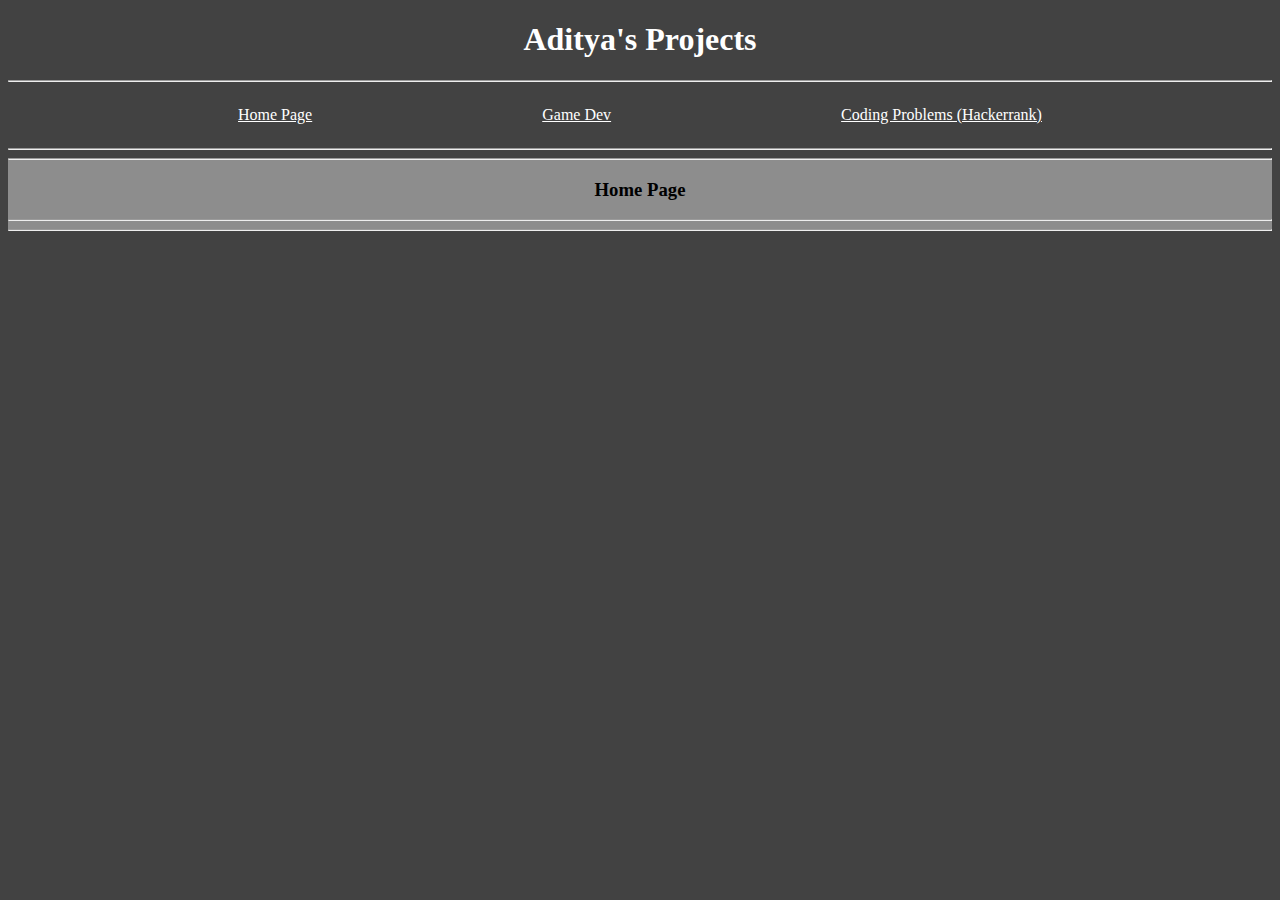
<file: index.html>
<!DOCTYPE html>
<html lang="en">
<head>
    <meta charset="UTF-8">
    <meta http-equiv="X-UA-Compatible" content="IE=edge">
    <meta name="viewport" content="width=device-width, initial-scale=1.0">
    <link rel="stylesheet" href="main.css">
    <title>Adi's Portfolio</title>
</head>
<body>
    <header>
        <section id="title">
            <h1 class="centerText">Aditya's Projects</h1>
            <hr>
        </section>
        <section class="container-2">
            <div><a href="#aboutme">Home Page</a></div>
            <div><a href="gamedev.html"><p>Game Dev</p></a></div>
            <div><a href="data.html"><p>Coding Problems (Hackerrank) </p></a></div>
        </section>
        <hr>
    </header>
    <main>
        <section class="alternate" id="aboutme">
            <hr>
            <h3 class="centerText">Home Page</h4>
            <hr>
            <div>
            </div>
            <hr>
        </section>
    </main>
</body>
</html>
</file>
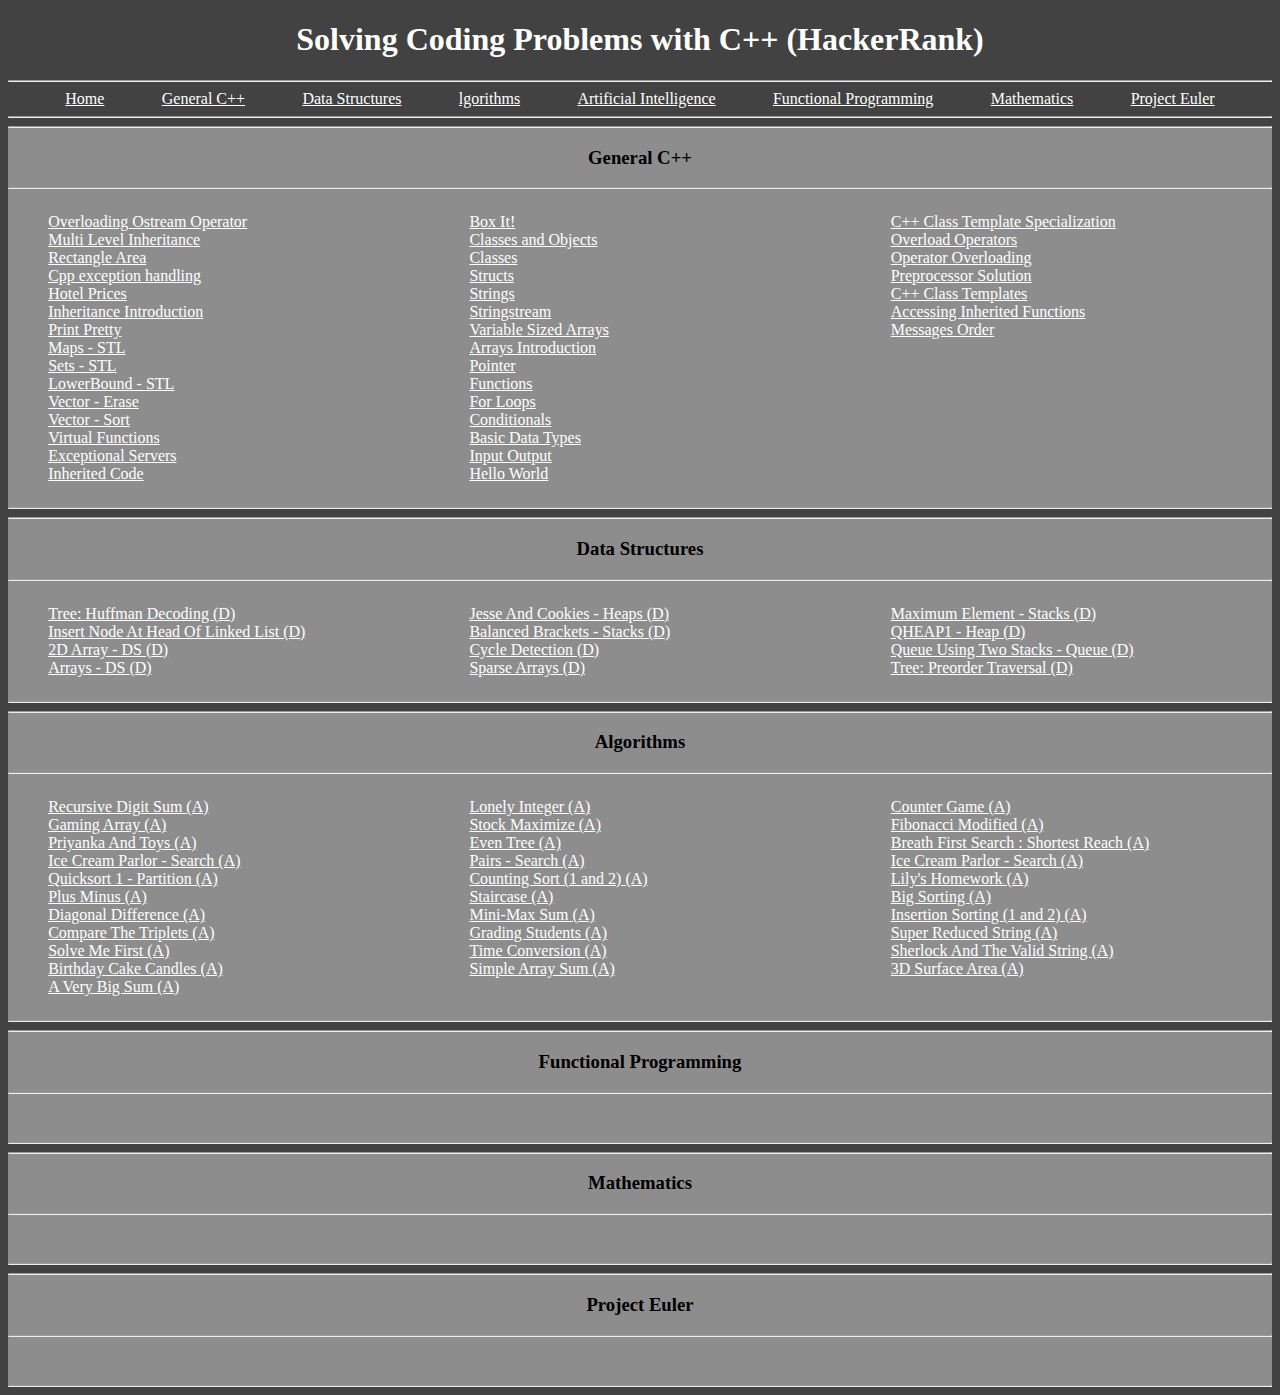
<file: data.html>
<!DOCTYPE html>
<html lang="en">
<head>
    <meta charset="UTF-8">
    <meta http-equiv="X-UA-Compatible" content="IE=edge">
    <meta name="viewport" content="width=device-width, initial-scale=1.0">
    <link rel="stylesheet" href="main.css">
    <title>Coding Problems</title>
</head>
<body>
    <header>
        <section id="title">
            <h1 class="centerText">Solving Coding Problems with C++ (HackerRank)</h1>
            <hr>
        </section>
        <section class="container-2">
            <div><a href="index.html">Home</a></div>
            <div><a href="#C++">General C++</a></div>
            <div><a href="#DA">Data Structures</a></div>
            <div><a href="#AL">lgorithms</a></div>
            <div><a href="#AI">Artificial Intelligence</a></div>
            <div><a href="#FP">Functional Programming</a></div>
            <div><a href="#Mathematics">Mathematics</a></div>
            <div><a href="#ProjectEuler">Project Euler</a></div>
        </section>
        <hr>
    </header>
    <main>
        
        <section class="alternate" id="C++">
            <hr>
            <h3 class="centerText">General C++</h3>
            <hr>
            <div class="row">
                <div class="column">
                  <ul>
                     <li><a href="">C++ Class Template Specialization</a></li>
                    <li><a href="">Overload Operators</a></li>
                    <li><a href="">Operator Overloading</a></li>
                    <li><a href="">Preprocessor Solution</a></li>
                    <li><a href="">C++ Class Templates</a></li>
                    <li><a href="">Accessing Inherited Functions</a></li>
                    <li><a href="">Messages Order</a></li>
                </ul>
              </div>
              <div class="column">
                  <ul>
                    <li><a href="">Box It!</a></li>
                    <li><a href="">Classes and Objects</a></li>
                    <li><a href="">Classes</a></li>
                    <li><a href="">Structs</a></li>
                    <li><a href="">Strings</a></li>
                    <li><a href="">Stringstream</a></li>
                    <li><a href="">Variable Sized Arrays</a></li>
                    <li><a href="">Arrays Introduction</a></li>
                    <li><a href="">Pointer</a></li>
                    <li><a href="">Functions</a></li>
                    <li><a href="">For Loops</a></li>
                    <li><a href="">Conditionals</a></li>
                    <li><a href="">Basic Data Types</a></li>
                    <li><a href="">Input Output</a></li>
                    <li><a href="">Hello World</a></li>
                </ul>
              </div>
              <div class="column">
                  <ul>
                    <li><a href="">Overloading Ostream Operator</a></li>
                    <li><a href="">Multi Level Inheritance</a></li>
                    <li><a href="">Rectangle Area</a></li>
                    <li><a href="">Cpp exception handling</a></li>
                    <li><a href="">Hotel Prices</a></li>
                    <li><a href="">Inheritance Introduction</a></li>
                    <li><a href="">Print Pretty</a></li>
                    <li><a href="">Maps - STL</a></li>
                    <li><a href="">Sets - STL</a></li>
                    <li><a href="">LowerBound - STL</a></li>
                    <li><a href="">Vector - Erase</a></li>
                    <li><a href="">Vector - Sort</a></li>
                    <li><a href="">Virtual Functions</a></li>
                    <li><a href="">Exceptional Servers</a></li>
                    <li><a href="">Inherited Code</a></li>
                </ul>
              </div>
            </div>
            
            <hr>
        </section>

        <section class="alternate" id="DA">
            <hr>
            <h3 class="centerText">Data Structures</h3>
            <hr>
            <div class="row">
                <div class="column">
                  <ul>
                      <li><a href="">Maximum Element - Stacks (D)</a></li>
                      <li><a href="">QHEAP1 - Heap (D)</a></li>
                      <li><a href="">Queue Using Two Stacks - Queue (D)</a></li>
                      <li><a href="">Tree: Preorder Traversal (D) </a></li>
                </ul>
              </div>
              <div class="column">
                  <ul>
                      <li><a href=""> Jesse And Cookies - Heaps (D)</a></li>
                      <li><a href="">Balanced Brackets - Stacks (D)</a></li>
                      <li><a href="">Cycle Detection (D)</a></li>
                      <li><a href=""> Sparse Arrays (D)</a></li>
                         
                </ul>
              </div>
              <div class="column">
                  <ul>
                      <li><a href="">Tree: Huffman Decoding (D) </a></li>
                      <li><a href="">Insert Node At Head Of Linked List (D)</a></li>
                     <li><a href="">2D Array - DS (D)</a></li>
                      <li><a href="">Arrays - DS (D)</a></li>  
                </ul>
              </div>
            </div>
            <hr>
        </section>

        <section class="alternate" id="AL">
            <hr>
            <h3 class="centerText">Algorithms</h3>
            <hr>
            <div class="row">
                <div class="column">
                  <ul>
                      <li><a href="">Counter Game (A)</a></li>
                      <li><a href="">Fibonacci Modified (A)</a></li>
                      <li><a href="">Breath First Search : Shortest Reach (A)</a></li>
                     <li><a href="">Ice Cream Parlor - Search (A)</a></li>
                      <li><a href="">Lily's Homework (A) </a></li>
                      <li><a href="">Big Sorting (A) </a></li>
                      <li><a href="">Insertion Sorting (1 and 2) (A) </a></li>
                      <li><a href="">Super Reduced String (A)</a></li>
                      <li><a href="">Sherlock And The Valid String (A)</a></li>
                      <li><a href="">3D Surface Area (A)</a></li>
                      
                </ul>
              </div>
              <div class="column">
                  <ul>
                      <li><a href="">Lonely Integer (A)</a></li>
                      <li><a href="">Stock Maximize (A)</a></li>
                      <li><a href="">Even Tree (A)</a></li>
                      <li><a href=""> Pairs - Search (A)</a></li>
                      <li><a href="">Counting Sort (1 and 2) (A) </a></li>
                      <li><a href="">Staircase (A)</a></li>
                      <li><a href="">Mini-Max Sum (A)</a></li>
                      <li><a href="">Grading Students (A)</a></li>
                    <li><a href="">Time Conversion (A)</a></li>
                      <li><a href="">Simple Array Sum (A)</a></li>
                       
                </ul>
              </div>
              <div class="column">
                  <ul>
                      <li><a href="">Recursive Digit Sum (A)</a></li>
                      <li><a href="">Gaming Array (A) </a></li>
                      <li><a href="">Priyanka And Toys (A) </a></li>
                      <li><a href="">Ice Cream Parlor - Search (A)</a></li>
                      <li><a href="">Quicksort 1 - Partition (A) </a></li>
                      <li><a href="">Plus Minus (A)</a></li>
                      <li><a href="">Diagonal Difference (A)</a></li>
                      <li><a href="">Compare The Triplets (A)</a></li>
                    <li><a href="">Solve Me First (A)</a></li> 
                      <li><a href="">Birthday Cake Candles (A)</a></li>
                    <li><a href="">A Very Big Sum (A)</a></li> 
                </ul>
              </div>
            </div>
            <hr>
        </section>

        <section class="alternate" id="FP">
            <hr>
            <h3 class="centerText">Functional Programming</h3>
            <hr>
            <div class="row">
                <div class="column">
                  <ul>
        
                </ul>
              </div>
              <div class="column">
                  <ul>    
                      
                </ul>
              </div>
              <div class="column">
                  <ul>
                      
                </ul>
              </div>
            </div>
            <hr>
        </section>

        <section class="alternate" id="Mathematics">
            <hr>
            <h3 class="centerText">Mathematics</h3>
            <hr>
            <div class="row">
                <div class="column">
                  <ul>
        
                </ul>
              </div>
              <div class="column">
                  <ul>    
                      
                </ul>
              </div>
              <div class="column">
                  <ul>
                      
                </ul>
              </div>
            </div>
            <hr>
        </section>

        <section class="alternate" id="ProjectEuler">
            <hr>
            <h3 class="centerText">Project Euler</h3>
            <hr>
            <div class="row">
                <div class="column">
                  <ul>
        
                </ul>
              </div>
              <div class="column">
                  <ul>    
                      
                </ul>
              </div>
              <div class="column">
                  <ul>
                      
                </ul>
              </div>
            </div>
            <hr>
        </section>
        
    </main>
</body>
</html>
</file>
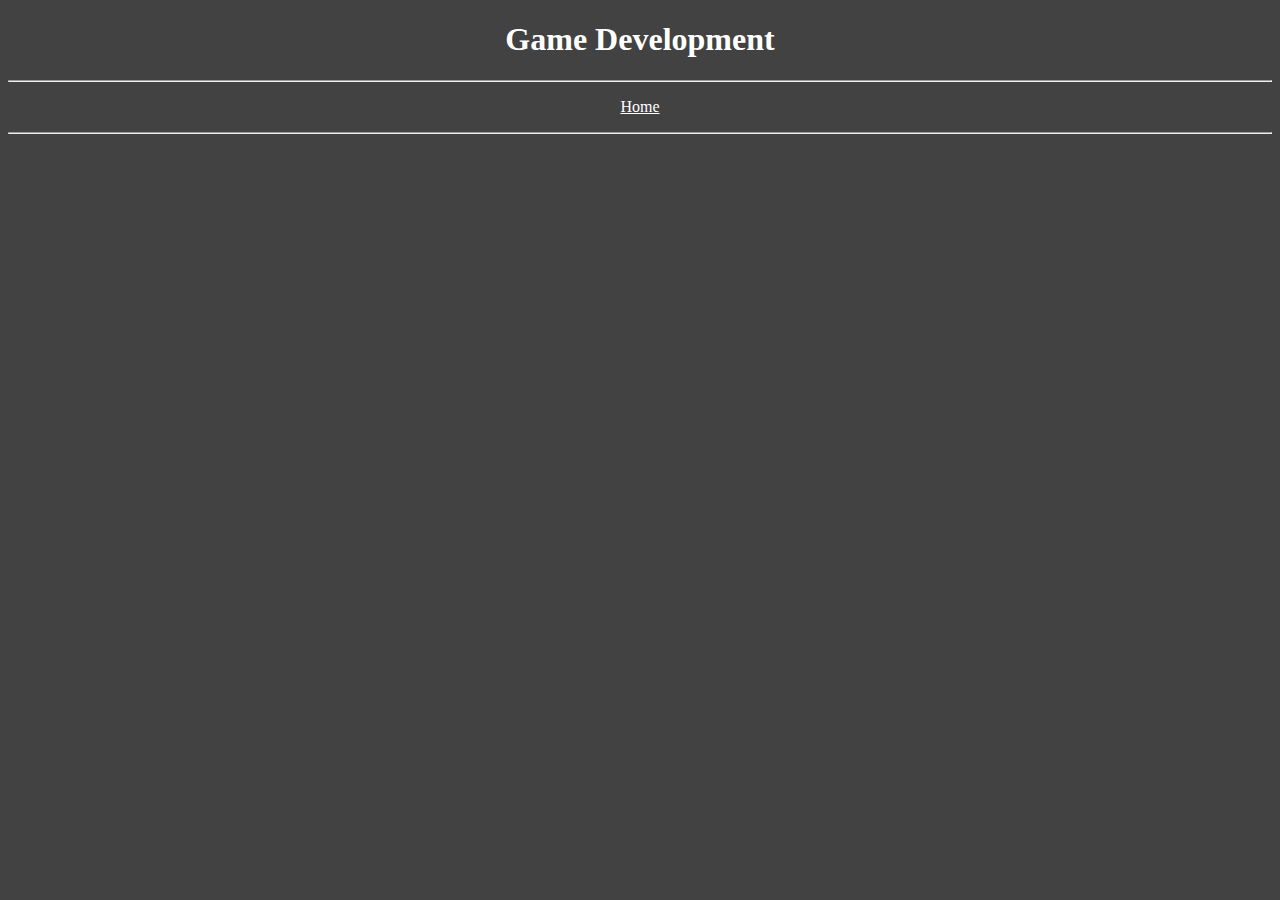
<file: gamedev.html>
<!DOCTYPE html>
<html lang="en">
<head>
    <meta charset="UTF-8">
    <meta http-equiv="X-UA-Compatible" content="IE=edge">
    <meta name="viewport" content="width=device-width, initial-scale=1.0">
    <link rel="stylesheet" href="main.css">
    <title>Game Development</title>
</head>
<body>
    
    <header>
        <section id="title">
            <h1 class="centerText">Game Development</h1>
            <hr>
            <div><a href="index.html"><p class="centerText">Home</p></a></div>
            <hr>
        </section>
    </header>
    <main>
        <!--
        <section id="unity"  class="alternate">
            <hr>
            <h3 class="centerText" >Game Dev Phase 1 : Introduction (2021 - 2023)</h4>
            <hr> 
            <hr>
            <p class="centerText"> Nov 2024:  I have decided that I am going to focus on making good games rather than multiple poor-quality sketches. Most of my work up this till point has been very mediocre and basic. I will be using courses and tutorials to hone my game-dev skills, while working on my coding skills through coding challenges.
            My next original project will be one that I will proudly share with friends and family, as well as put on on steam. It may take a year or even a decade. But it's going to be good. Until then, it's time to grind and learn and do tutorial projects. Every tutorial project listed will be labeled accordingly as a tutorial project. </p>
            <hr>
            <hr>
            <h4 class="centerText">Another Level : Rising (2023) : <a href="https://adinath97.github.io/WebGL_AnotherLevelRising/">Play Now!</a> </h4>
            <hr>
            <h4 class="centerText">Coin Collector (2021) :  <a href="https://adinath97.github.io/UnityWebGL_CoinCollector/">Play Now!</a> </h4>
            <hr>
            <h4 class="centerText">Tetris (2021)  :  <a href="https://adinath97.github.io/UnityWebGL_TetrisBasic/">Play Now!</a></h4>
            <hr>
            <h4 class="centerText">The Lone Defender (2021)  :  <a href="https://adinath97.github.io/UnityWebGL_TheLoneDefender/">Play Now!</a> </h4>
            <hr>
            <h4 class="centerText">Angry Boxes: A Short Platformer (2021)  :  <a href="https://adinath97.github.io/UnityWebGL_AngryBoxes/">Play Now!</a> </h4>
            <hr>
            <h4 class="centerText">The Red Escapade (2021)  :  <a href="https://adinath97.github.io/UnityWebGL_TheRedEscapade/">Play Now!</a> </h4>
            <hr>
            <h4 class="centerText">Snake (2021)  :  <a href="https://adinath97.github.io/UnityWebGL_Snake/">Play Now!</a> </h4>
            <hr>
            <h4 class="centerText">Infinite Pong (2021)  :  <a href="https://adinath97.github.io/UnityWebGL_InfinitePong/">Play Now!</a> </h4>
            <hr>
            <h4 class="centerText">Flappy Color (2021)  :  <a href="https://adinath97.github.io/UnityWebGL_FlappyColor/">Play Now!</a> </h4>
            <hr>
            <h4 class="centerText">Flappy Bean (2021)  :  <a href="https://adinath97.github.io/UnityWebGL_FlappyBean/">Play Now!</a> </h4>
            <hr>
            <h4 class="centerText">Glowing Block Breaker (2021)  :  <a href="https://adinath97.github.io/UnityWebGL_GlowingBlockBreaker/">Play Now!</a> </h4>
            <hr>
            <h4 class="centerText">IPL Cricket Manager: All-Star Game (2021)  :  <a href="https://adinath97.github.io/UnityWebGL_IPLAllStarsCricketManager/">Play Now!</a> </h4>
            <hr>
        </section>
       
        <section class="alternate" id="cpp">
            <hr>
            <h3 class="centerText">C++ (SDL2) Projects (2023 - present)</h4>
            <hr>
            <p class="centerText">Each of the following C++ projects below links to the associated github repository. All games below built using SDL2 unless otherwise stated.</p>
            <hr>
            <h4 class="centerText">Chase Man (2023) </h4>
            <hr>
            <div style="height:259px;" class="how-right">
                <img src="Images/ChasemanC2.png" width="267px" height="259px">
                <span>This is still a work in progress, but so far I have a controllable character that can move smoothly throughout the maze and two AI red boxes driven by a simple yet rather effective pathfinding algorithm!. </span>
            </div>
            <hr>
            <h4 class="centerText">Tetris (2023) </h4>
            <hr>
            <div style="height:259px;" class="how-right">
                <img src="Images/TetrisC1.png" width="267px" height="259px">
                <span>This is still a work in progress, but the basic layout is done. All that is needed is music, score tracking, and a basic intro/end screen. </span>
            </div>
            <hr>
            <h4 class="centerText">Walls From Up Top (2023) </h4>
            <hr>
            <div style="height:259px;" class="how-right">
                <img src="Images/WallsFromUpTopC1.png" width="267px" height="259px">
                <span>How long can you avoid getting hit by a block? Will you be able to switch lanes fast enough? Beware, the blocks come down faster the longer you last! Need to add (at minimum): music, score saving/high score tracking. <a href="https://github.com/adinath97/C_WallsFromUpTop">Github Repo</a></span>
            </div>
            <hr>
            <h4 class="centerText">Flappy Box (2023) </h4>
            <hr>
            <div style="height:259px;" class="how-right">
                <img src="Images/FlappyBoxC2.png" width="267px" height="259px">
                <span>Flappy Bird clone but with a box instead :P Need to add (at minimum): music, score saving/high score tracking.  <a href="https://github.com/adinath97/C_FlappyBox">Github Repo</a> </span>
            </div>
            <hr>
            <h4 class="centerText">Jump (2023) </h4>
            <hr>
            <div style="height:259px;" class="how-right">
                <img src="Images/JumpC2.png" width="267px" height="259px">
                <span>Inspired by the classic Chrome Dinosaur game...except with a box instead of a dino. Still just as fun, I can say! Need to add (at minimum): music, score saving/high score tracking.<a href="https://github.com/adinath97/C_Jump">Github Repo</a></span>
            </div>
            <hr>
            <h4 class="centerText">Pong (2023) </h4>
            <hr>
            <div style="height:259px;" class="how-right">
                <img src="Images/PongC1.png" width="267px" height="259px">
                <span>A remake of the timeless pong game. Need to add (at minimum): music, score saving/high score tracking.<a href="">Github Repo</a></span>
            </div>
            <hr>
            <h4 class="centerText">Snake (2023) </h4>
            <hr>
            <div style="height:259px;" class="how-right">
                <img src="Images/SnakeC1.png" width="267px" height="259px">
                <span>A remake of the timeless snake game. Snake wraps around to the other side as expected and gets faster the longer the game progresses! Need to add (at minimum): music, score saving/high score tracking.<a href="https://github.com/adinath97/C_Snake">Github Repo</a></span>
            </div>
            <hr>
            <h4 class="centerText">Block Breaker (2023) </h4>
            <hr>
            <div style="height:259px;" class="how-right">
                <img src="Images/BlockBreakerC1.png" width="267px" height="259px">
                <span>A remake of the classic Block Breaker game. Need to add (at minimum): music, score saving/high score tracking.<a href="https://github.com/adinath97/C_BlockBreaker">Github Repo</a></span>
            </div>
            <hr>
        </section>
        <section class="alternate" id="course">
            <hr>
            <h3 class="centerText">Course Projects</h4>
            <hr>
            <p class="centerText">Each of the following projects were built upon a basic framework/concepts taught in a book or course. Features added by me to make the project more complete and personalized are listed in the associated descriptions.</p>
            <hr>
            <h4 class="centerText">The Lone Defender</h4>
            <hr>
            <div style="height:259px;" class="how-right">
                <img src="Images/LoneDefender.png" width="267px" height="259px">
                <span> Built off a course project. Features added: multiple levels, the formation and method in which enemy waves appear, infinite and finite levels, animations, player health bar. <a href="https://adinath97.github.io/UnityWebGL_TheLoneDefender/">Click to Play!</a></span>
            </div>
            <hr>
            <h4 class="centerText">Flappy Bean</h4>
            <hr>
            <div style="height:259px;" class="how-right">
                <img src="Images/FlappyBean2.png" width="267px" height="259px">
                <span>Built off a course project. Flappy Bird clone. <a href="https://adinath97.github.io/UnityWebGL_FlappyBean/">Click to Play!</a></span>
            </div>
            <hr>
            <h4 class="centerText">Angry Boxes: A Short Platformer</h4>
            <hr>
            <div style="height:259px;" class="how-right">
                <img src="Images/AngryBoxes.png" width="267px" height="259px">
                <span>Built off a course project. Features added: multiple levels, camera movement as a driving factor. <a href="https://adinath97.github.io/UnityWebGL_AngryBoxes/">Click to Play!</a></span>
            </div>
            <hr>
            <h4 class="centerText">The Red Escapade</h4>
            <hr>
            <div style="height:259px;" class="how-right">
                <img src="Images/RedEscapade.png" width="267px" height="259px">
                <span>Built off a course project. Features added: passing through obstacle course with a time constraint and "sentry" figures that have flashlights that can be triggered, infinite level with level ups and every increasing obstacles at ever increasing speeds! <a href="https://adinath97.github.io/UnityWebGL_TheRedEscapade/">Click to Play!</a></span>
            </div>
            <hr>
            <h4 class="centerText">Pong</h4>
            <hr>
            <div style="height:259px;" class="how-right">
                <img src="Images/PongC1.png" width="267px" height="259px">
                <span>A remake of the timeless pong game. Need to add (at minimum): music, score saving/high score tracking.<a href="">Github Repo</a></span>
            </div>
            <hr>
        </section>
    -->
    </main>
</body>
</html>

<!--
<!DOCTYPE html>
<html lang="en">
<head>
    <meta charset="UTF-8">
    <meta http-equiv="X-UA-Compatible" content="IE=edge">
    <meta name="viewport" content="width=device-width, initial-scale=1.0">
    <link rel="stylesheet" href="main.css">
    <title>Game Development</title>
</head>
<body>
    <header>
        <section id="title">
            <h1 class="centerText">Games!!!</h1>
            <hr>
            <p class="centerText">All the projects below were created using either C++, C#, or Python </p>
            <hr>
        </section>
        <section class="container-2">
            <div><a href="index.html">Home</a></div>
            <div><a href="#cpp"><p>C++ (SDL2)</p></a></div>
            <div><a href="#unity"><p>C# (Unity)</p></a></div>
            <div><a href="#course"><p>Course Projects</p></a></div>
        </section>
        <hr>
    </header>
    <main>
        <section class="alternate" id="cpp">
            <hr>
            <h3 class="centerText">C++ (SDL2) Projects (2022 - present)</h4>
            <hr>
            <p class="centerText">Each of the following C++ projects below links to the associated github repository. All games below built using SDL2 unless otherwise stated.</p>
            <hr>
            <h4 class="centerText">Chase Man (Totally Not Pacman Inspired...)</h4>
            <hr>
            <div style="height:259px;" class="how-right">
                <img src="Images/ChaseManC1.png" width="267px" height="259px">
                <span>This is still a work in progress, but so far I have a controllable character that can move smoothly throughout the maze and two AI red boxes driven by a simple yet rather effective pathfinding algorithm!. <a href="">Github Repo</a></span>
            </div>
            <hr>
            <h4 class="centerText">Tetris</h4>
            <hr>
            <div style="height:259px;" class="how-right">
                <img src="Images/TetrisC1.png" width="267px" height="259px">
                <span>This is still a work in progress, but the basic layout is done. All that is needed is music, score tracking, and a basic intro/end screen. <a href="">Github Repo</a></span>
            </div>
            <hr>
            <h4 class="centerText">Walls From Up Top</h4>
            <hr>
            <div style="height:259px;" class="how-right">
                <img src="Images/WallsFromUpTopC1.png" width="267px" height="259px">
                <span>How long can you avoid getting hit by a block? Will you be able to switch lanes fast enough? Beware, the blocks come down faster the longer you last! Need to add (at minimum): music, score saving/high score tracking</span>
            </div>
            <hr>
            <h4 class="centerText">Flappy Box</h4>
            <hr>
            <div style="height:259px;" class="how-right">
                <img src="Images/FlappyBoxC2.png" width="267px" height="259px">
                <span>Flappy Bird clone but with a box instead :P Need to add (at minimum): music, score saving/high score tracking.  <a href="">Github Repo</a> </span>
            </div>
            <hr>
            <h4 class="centerText">Jump</h4>
            <hr>
            <div style="height:259px;" class="how-right">
                <img src="Images/JumpC2.png" width="267px" height="259px">
                <span>Inspired by the classic Chrome Dinosaur game...except with a box instead of a dino. Still just as fun, I can say! Need to add (at minimum): music, score saving/high score tracking.<a href="">Github Repo</a></span>
            </div>
            <hr>
            <h4 class="centerText">Pong</h4>
            <hr>
            <div style="height:259px;" class="how-right">
                <img src="Images/PongC1.png" width="267px" height="259px">
                <span>A remake of the timeless pong game. Need to add (at minimum): music, score saving/high score tracking.<a href="">Github Repo</a></span>
            </div>
            <hr>
            <h4 class="centerText">Snake</h4>
            <hr>
            <div style="height:259px;" class="how-right">
                <img src="Images/SnakeC1.png" width="267px" height="259px">
                <span>A remake of the timeless snake game. Snake wraps around to the other side as expected and gets faster the longer the game progresses! Need to add (at minimum): music, score saving/high score tracking.<a href="">Github Repo</a></span>
            </div>
            <hr>
            <h4 class="centerText">Block Breaker</h4>
            <hr>
            <div style="height:259px;" class="how-right">
                <img src="Images/BlockBreakerC1.png" width="267px" height="259px">
                <span>A remake of the classic Block Breaker game. Need to add (at minimum): music, score saving/high score tracking.<a href="">Github Repo</a></span>
            </div>
            <hr>
        </section>
        <section id="unity">
            <hr>
            <h3 class="centerText">C# (Unity) Projects (2020 - 2021)</h4>
            <hr>
            <p class="centerText">Each of the following Unity projects below links to the associated github repository and/or game.</p>
            <hr>
            <h4 class="centerText">Coin Collector</h4>
            <hr>
            <div style="height:259px;" class="how-right">
                <img src="Images/CoinCollector.png" width="267px" height="259px">
                <span>Pacman style game. Enjoy! <a href="https://adinath97.github.io/UnityWebGL_CoinCollector/">Click to Play!</a></span>
            </div>
            <hr>
            <h4 class="centerText">Tetris</h4>
            <hr>
            <div style="height:259px;" class="how-right">
                <img src="Images/Tetris.png" width="267px" height="259px">
                <span> No description needed, am I right? :D <a href="https://adinath97.github.io/UnityWebGL_TetrisBasic/">Click to Play!</a></span>
            </div>
            <hr>
            <h4 class="centerText">The Lone Defender</h4>
            <hr>
            <div style="height:259px;" class="how-right">
                <img src="Images/LoneDefender.png" width="267px" height="259px">
                <span> Built off a course project. Features added: multiple levels, the formation and method in which enemy waves appear, infinite and finite levels, animations, player health bar. <a href="https://adinath97.github.io/UnityWebGL_TheLoneDefender/">Click to Play!</a></span>
            </div>
            <hr>
            <h4 class="centerText">Angry Boxes: A Short Platformer</h4>
            <hr>
            <div style="height:259px;" class="how-right">
                <img src="Images/AngryBoxes.png" width="267px" height="259px">
                <span>Built off a course project. Features added: multiple levels, camera movement as a driving factor. <a href="https://adinath97.github.io/UnityWebGL_AngryBoxes/">Click to Play!</a></span>
            </div>
            <hr>
            <h4 class="centerText">Flappy Bean</h4>
            <hr>
            <div style="height:259px;" class="how-right">
                <img src="Images/FlappyBean2.png" width="267px" height="259px">
                <span> Built off a course project. Flappy Bird clone. <a href="https://adinath97.github.io/UnityWebGL_FlappyBean/">Click to Play!</a></span>
            </div>
            <hr>
            <h4 class="centerText">Snake</h4>
            <hr>
            <div style="height:259px;" class="how-right">
                <img src="Images/Snake.png" width="267px" height="259px">
                <span> A replication of the classic snake game. <a href="https://adinath97.github.io/UnityWebGL_Snake/">Click to Play!</a></span>
            </div>
            <hr>
            <h4 class="centerText">Infinite Pong</h4>
            <hr>
            <div style="height:259px;" class="how-right">
                <img src="Images/InfinitePong.png" width="267px" height="259px">
                <span> Pong with a twist -- finite levels, infinite levels (with challenge increasing the longer you last/more you score), and finite levels with challenging scenarios you need to survive to win! <a href="https://adinath97.github.io/UnityWebGL_InfinitePong/">Click to Play!</a></span>
            </div>
            <hr>
            <h4 class="centerText">Flappy Color</h4>
            <hr>
            <div style="height:259px;" class="how-right">
                <img src="Images/FlappyColor.png" width="267px" height="259px">
                <span> Inspired by a game I downloaded and played from the app store. Premise: make sure you stay floating and pass through only those colors that match the color of the ball.  <a href="https://adinath97.github.io/UnityWebGL_FlappyColor/">Click to Play!</a></span>
            </div>
            <hr>
            <h4 class="centerText">The Red Escapade</h4>
            <hr>
            <div style="height:259px;" class="how-right">
                <img src="Images/RedEscapade.png" width="267px" height="259px">
                <span>Built off a course project. Features added: passing through obstacle course with a time constraint and "sentry" figures that have flashlights that can be triggered, infinite level with level ups and every increasing obstacles at ever increasing speeds! <a href="https://adinath97.github.io/UnityWebGL_TheRedEscapade/">Click to Play!</a></span>
            </div>
            <hr>
        </section>
        <section class="alternate" id="course">
            <hr>
            <h3 class="centerText">Course Projects</h4>
            <hr>
            <p class="centerText">Each of the following projects were built upon a basic framework/concepts taught in a book or course. Features added by me to make the project more complete and personalized are listed in the associated descriptions.</p>
            <hr>
            <h4 class="centerText">The Lone Defender</h4>
            <hr>
            <div style="height:259px;" class="how-right">
                <img src="Images/LoneDefender.png" width="267px" height="259px">
                <span> Built off a course project. Features added: multiple levels, the formation and method in which enemy waves appear, infinite and finite levels, animations, player health bar. <a href="https://adinath97.github.io/UnityWebGL_TheLoneDefender/">Click to Play!</a></span>
            </div>
            <hr>
            <h4 class="centerText">Flappy Bean</h4>
            <hr>
            <div style="height:259px;" class="how-right">
                <img src="Images/FlappyBean2.png" width="267px" height="259px">
                <span>Built off a course project. Flappy Bird clone. <a href="https://adinath97.github.io/UnityWebGL_FlappyBean/">Click to Play!</a></span>
            </div>
            <hr>
            <h4 class="centerText">Angry Boxes: A Short Platformer</h4>
            <hr>
            <div style="height:259px;" class="how-right">
                <img src="Images/AngryBoxes.png" width="267px" height="259px">
                <span>Built off a course project. Features added: multiple levels, camera movement as a driving factor. <a href="https://adinath97.github.io/UnityWebGL_AngryBoxes/">Click to Play!</a></span>
            </div>
            <hr>
            <h4 class="centerText">The Red Escapade</h4>
            <hr>
            <div style="height:259px;" class="how-right">
                <img src="Images/RedEscapade.png" width="267px" height="259px">
                <span>Built off a course project. Features added: passing through obstacle course with a time constraint and "sentry" figures that have flashlights that can be triggered, infinite level with level ups and every increasing obstacles at ever increasing speeds! <a href="https://adinath97.github.io/UnityWebGL_TheRedEscapade/">Click to Play!</a></span>
            </div>
            <hr>
            <h4 class="centerText">Pong</h4>
            <hr>
            <div style="height:259px;" class="how-right">
                <img src="Images/PongC1.png" width="267px" height="259px">
                <span>A remake of the timeless pong game. Need to add (at minimum): music, score saving/high score tracking.<a href="">Github Repo</a></span>
            </div>
            <hr>
        </section>
        
    </main>
</body>
</html>
-->
</file>
<file: main.css>
body {
    background-color: rgb(66, 66, 66);
    color: white;
}

ul {
    list-style-type: none;
}

.how-mid iframe {
    vertical-align :middle;
}

span {
    height: 259px;            
    display: table-cell;
    vertical-align: middle;
}

.column {
  float: left;
  width: 33.33%;
}

/* Clear floats after the columns */
.row:after {
  content: "";
  display: table;
  clear: both;
}

/* Get rid of default button styling, make it look like a link */
button {
    background: none!important;
    border: none;
    padding: 0!important;
    font: inherit;
    color: inherit;
    text-decoration: underline;
    cursor: pointer;
}

a {
    color: white;
}

.alternate {
    background-color: rgb(141, 141, 141);
    color: black;
}

.alternate a:link{
    color: black;
}

.hidden {
    display: none;
}

.reveal {
    position: relative;
    transform: translateY(150px);
    opacity: 0;
    transition: all 2s ease;
}

.reveal.active{
    transform: translateY(0px);
    opacity: 1;
}

@media(min-width:768px) {
    ul {
        flex-direction: column;
        flex-wrap: wrap;
        display: flex;
    }

    .container-1{
        display: flex;
        align-items: center;
        justify-content: space-evenly;
    }

    .container-2{
        display: flex;
        align-items: center;
        justify-content: space-evenly;
    }

    .column {
        float: right;
        width: 33.33%;
    }

    /* Clear floats after the columns */
    .row:after {
        content: "";
        display: table;
        clear: both;
    }
    
    .container-1 div{
        padding:2.5%;
    }

    .centerText {
        text-align: center;
    }

    .justifyText {
        text-align: justify;
    }

    .text, .images {
        float: none;
        width: 100%;
    }
}
</file>
